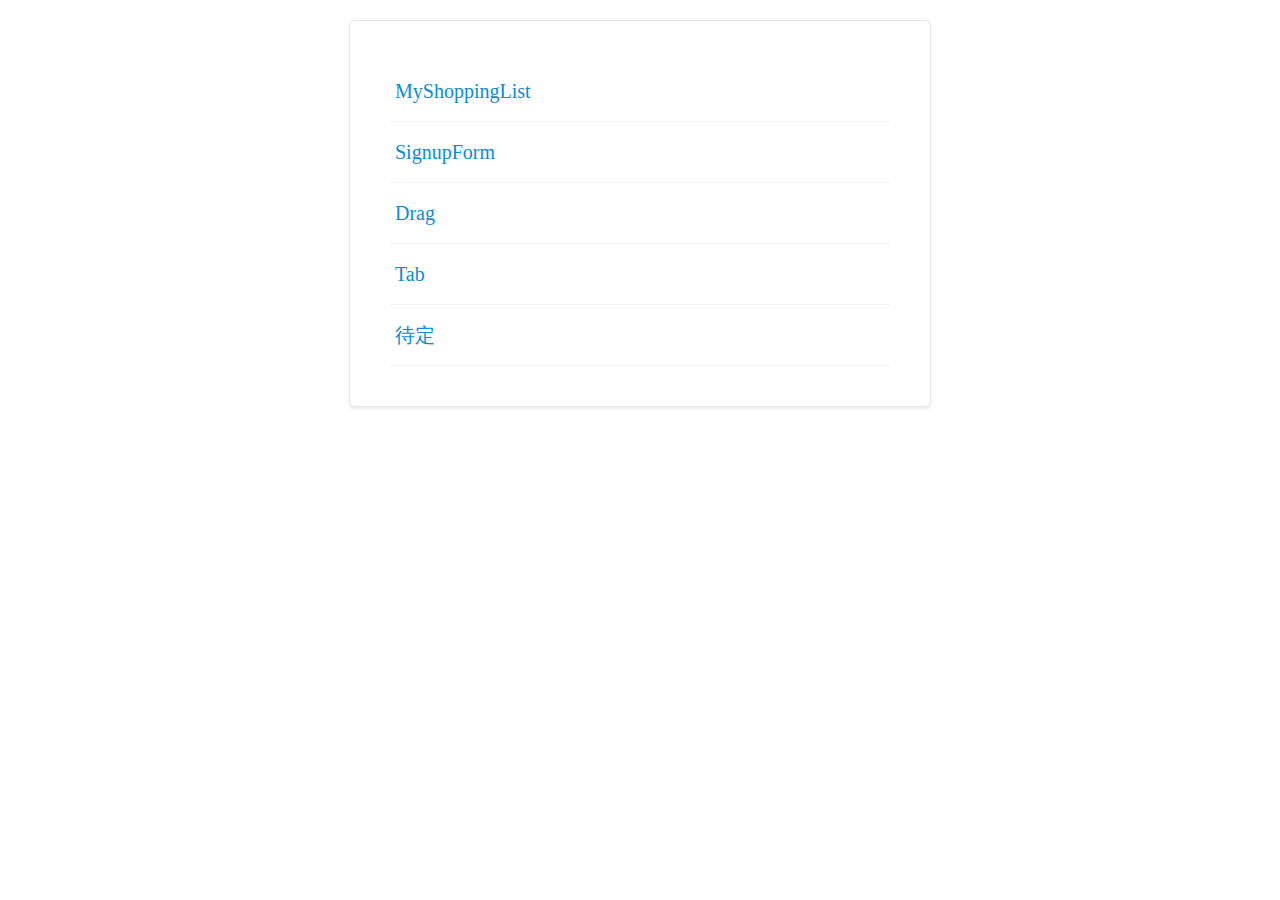
<file: index.html>
<!DOCTYPE html>
<html lang="en">
<head>
	<meta charset="UTF-8">
	<link rel="stylesheet" type="text/css" href="css/reset.css">
	<link rel="stylesheet" type="text/css" href="css/main.css">
</head>
<body>
	<div class="wrap shadow">
		<ul class="list">
			<li><a href="a/myShoppingList.html" target="_blank">MyShoppingList</a></li>
			<li><a href="a/signupForm.html" target="_blank">SignupForm</a></li>
			<li><a href="j/drag.html" target="_blank">Drag</a></li>
			<li><a href="j/tab.html" target="_blank">Tab</a></li>
			<li><a href="#" target="_blank">待定</a></li>
		</ul>
	</div>
</body>
</html>
</file>
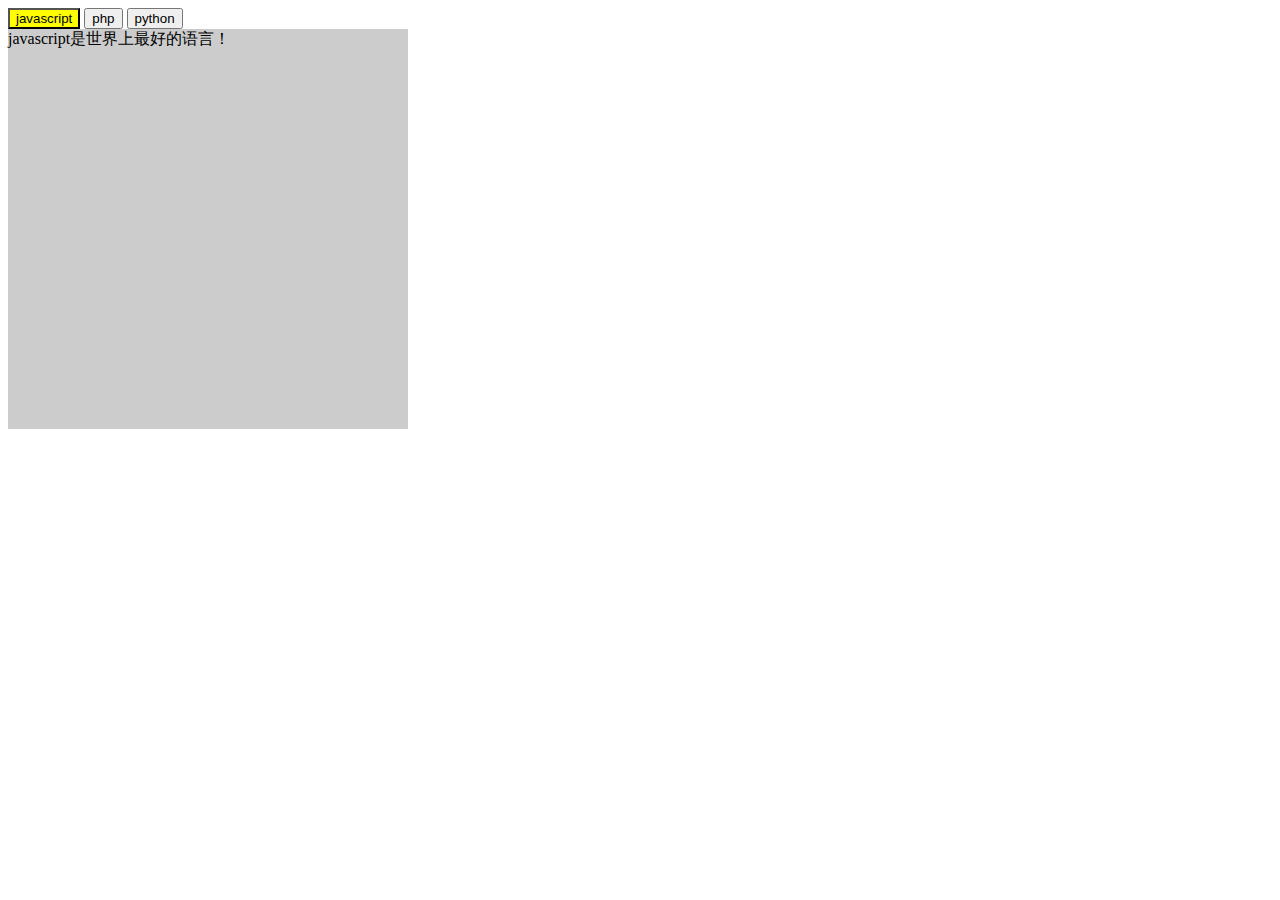
<file: 1/tab.html>
<!DOCTYPE html>
<html lang="en">
<head>
	<meta charset="UTF-8">
	<title>tab</title>
	<style type="text/css">
		#div1 div{
			width: 400px;
			height: 400px;
			background: #ccc;
			display: none;
		}
		.active{
			background: yellow;
		}
	</style>
	<script type="text/javascript">
		window.onload=function(){
			var oTab=new TabSwitch("div1");
		}
		function TabSwitch(id){
			var oDiv=document.getElementById(id);
			this.aBtn=oDiv.getElementsByTagName("input");
			this.aDiv=oDiv.getElementsByTagName("div");	
			var _this=this;
			for (var i = 0; i < this.aBtn.length; i++) {
				this.aBtn[i].index=i;
				this.aBtn[i].onclick=function(){
					_this.tab(this);
				}
			}
		}
		TabSwitch.prototype.tab=function(oBtn){
			for (var i = 0; i < this.aBtn.length; i++) {
				this.aBtn[i].className="";
				this.aDiv[i].style.display="none";
			}
			oBtn.className="active";
			this.aDiv[oBtn.index].style.display="block";
		}
	</script>
</head>
<body>
	<div id="div1">
		<input class="active" type="button" value="javascript">
		<input type="button" value="php">
		<input type="button" value="python">
		<div style="display:block;">javascript是世界上最好的语言！</div>
		<div>php是世界上最好的语言！</div>
		<div>python是世界上最好的语言！</div>
	</div>
</body>
</html>
</file>
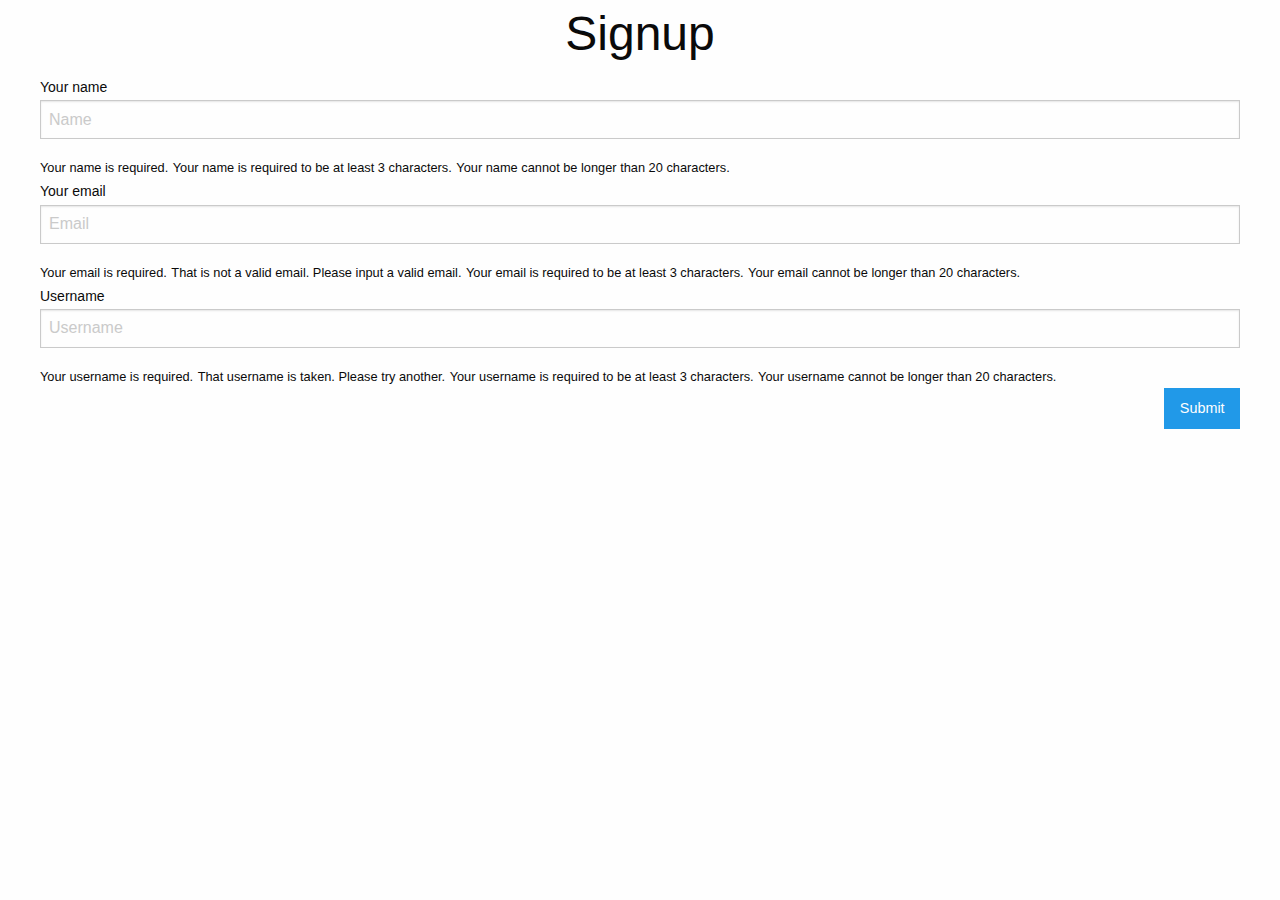
<file: a/signupForm.html>
<!DOCTYPE html>
<html lang="en">
<head>
	<link rel="stylesheet" type="text/css" href="../css/foundation.min.css">
	<script type="text/javascript" src="../js/angular.min.js"></script>
	<script type="text/javascript">
		
	</script>
</head>
<body ng-app="myApp">
	<form name="signup_form" ng-submit="signupForm()" ng-controller="signupController">
		<h1 class="text-center">Signup</h1>
		<div class="row">
			<label>Your name</label>
			<input type="text" placeholder="Name" name="name" ng-model="signup.name" ng-minlength="3" ng-maxlength="20" required />
			<div class="error" ng-show="signup_form.name.$dirty && signup_form.name.$invalid">
				<small class="error" ng-show="signup_form.name.$error.required">Your name is required.</small>
				<small class="error" ng-show="signup_form.name.$error.minlength">Your name is required to be at least 3 characters.</small>
				<small class="error" ng-show="signup_form.name.$error.maxlength">Your name cannot be longer than 20 characters.</small>
			</div>
			<label>Your email</label>
			<input type="email" placeholder="Email" name="email" ng-model="signup.email" ng-minlength="3" ng-maxlength="20" required />
			<div class="error" ng-show="signup_form.email.$dirty && signup_form.email.$invalid">
				<small class="error" ng-show="signup_form.email.$error.required">Your email is required.</small>
				<small class="error" ng-show="signup_form.email.$error.email">That is not a valid email. Please input a valid email.</small>
				<small class="error" ng-show="signup_form.email.$error.minlength">Your email is required to be at least 3 characters.</small>
				<small class="error" ng-show="signup_form.email.$error.maxlength">Your email cannot be longer than 20 characters.</small>
			</div>
			<label>Username</label>
			<input type="text" placeholder="Username" name="username" ng-model="signup.username" ng-minlength="3" ng-maxlength="20" required />
			<div class="error" ng-show="signup_form.username.$dirty && signup_form.username.$invalid">
				<small class="error" ng-show="signup_form.username.$error.required">Your username is required.</small>
				<small class="error" ng-show="signup_form.username.$error.unique">That username is taken. Please try another.</small>
				<small class="error" ng-show="signup_form.username.$error.minlength">Your username is required to be at least 3 characters.</small>
				<small class="error" ng-show="signup_form.username.$error.maxlength">Your username cannot be longer than 20 characters.</small>
			</div>
			<button type="submit" class="button float-right radius">Submit</button>
		</div>		
	</form>
</body>
</html>
</file>
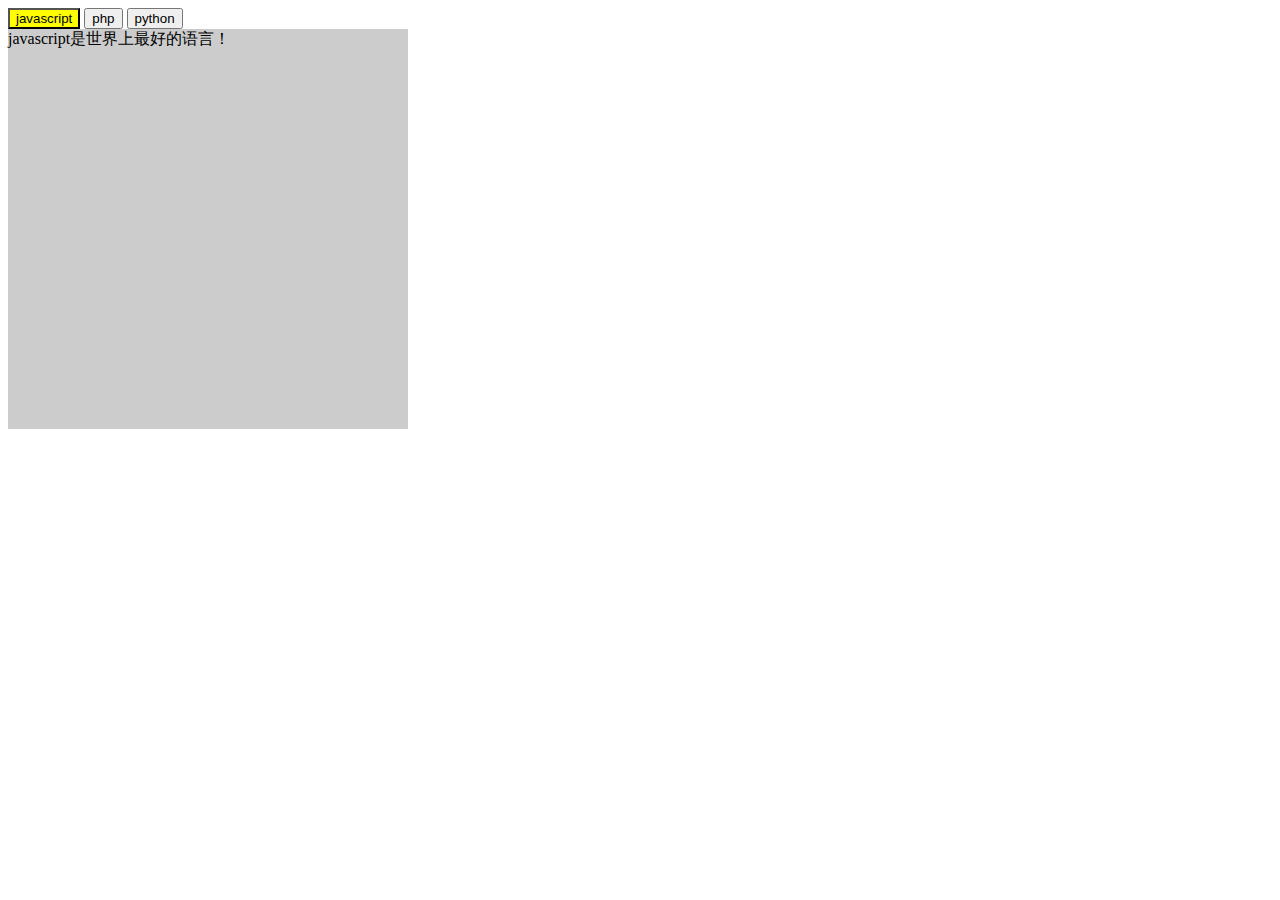
<file: j/tab.html>
<!DOCTYPE html>
<html lang="en">
<head>
	<meta charset="UTF-8">
	<title>Tab</title>
	<style type="text/css">
		#div1 div{
			width: 400px;
			height: 400px;
			background: #ccc;
			display: none;
		}
		.active{
			background: yellow;
		}
	</style>
	<script type="text/javascript">
		window.onload=function(){
			var oTab=new TabSwitch("div1");
		}
		function TabSwitch(id){
			var oDiv=document.getElementById(id);
			this.aBtn=oDiv.getElementsByTagName("input");
			this.aDiv=oDiv.getElementsByTagName("div");	
			var _this=this;
			for (var i = 0; i < this.aBtn.length; i++) {
				this.aBtn[i].index=i;
				this.aBtn[i].onclick=function(){
					_this.tab(this);
				}
			}
		}
		TabSwitch.prototype.tab=function(oBtn){
			for (var i = 0; i < this.aBtn.length; i++) {
				this.aBtn[i].className="";
				this.aDiv[i].style.display="none";
			}
			oBtn.className="active";
			this.aDiv[oBtn.index].style.display="block";
		}
	</script>
</head>
<body>
	<div id="div1">
		<input class="active" type="button" value="javascript">
		<input type="button" value="php">
		<input type="button" value="python">
		<div style="display:block;">javascript是世界上最好的语言！</div>
		<div>php是世界上最好的语言！</div>
		<div>python是世界上最好的语言！</div>
	</div>
</body>
</html>
</file>
<file: css/main.css>
.wrap{
	width: 500px;
	font-size: 20px;
	margin: 20px auto 0;
	padding: 40px;
}
.shadow{
	border: 1px solid #e6e6e6;
    border-radius: 5px;
    box-shadow: 0px 2px 3px #ececec;
    background: #fff;
}
.list li{
	line-height: 50px;
	border-bottom: 1px solid #f2f2f2;
}
.list li a{
	display: block;
	padding: 5px;
	transition: all .5s;
}
.list li a:hover{
	text-indent: 20px;
	border-radius: 5px;
	color: #fff;
	background-color: #393;
}
</file>
